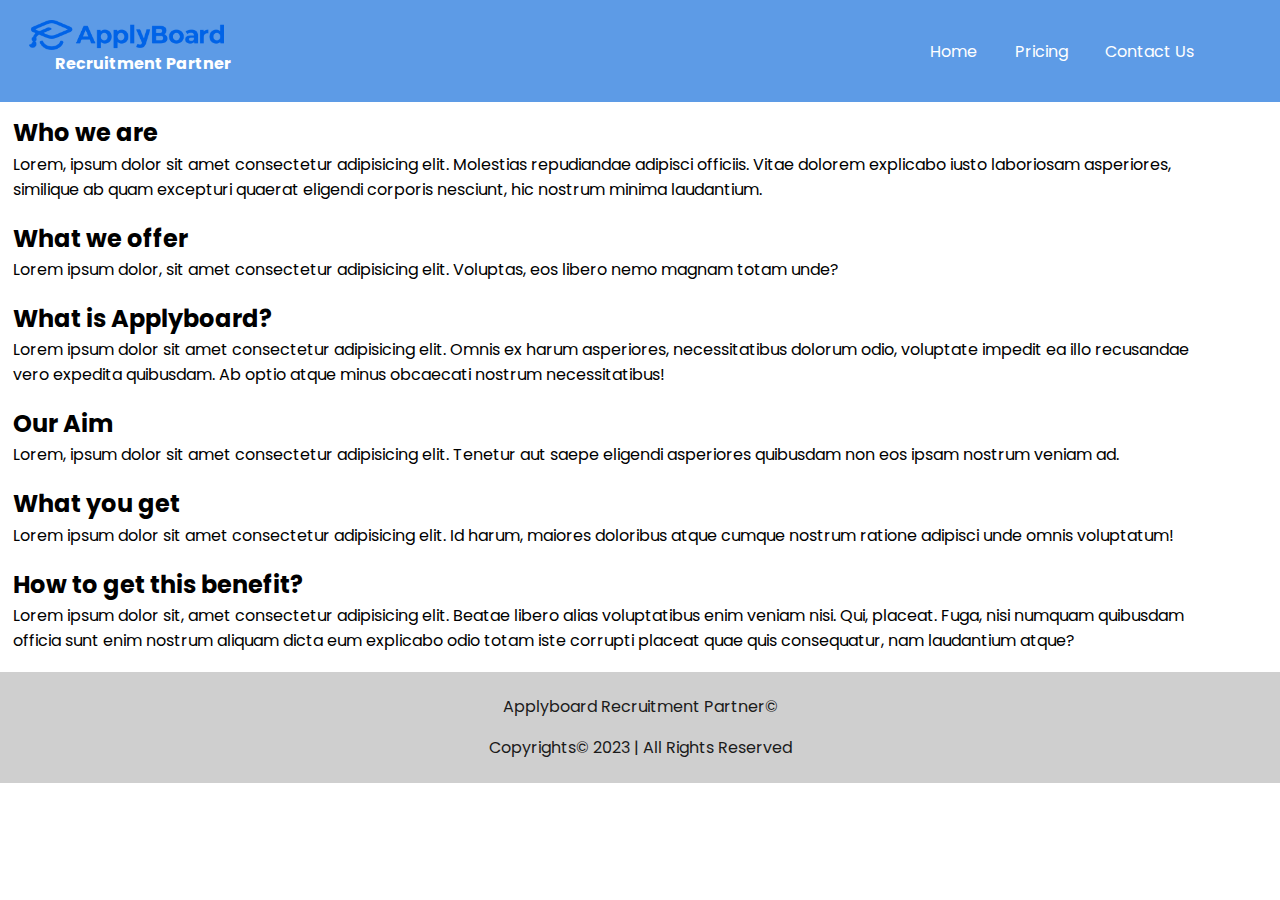
<file: index.html>
<!DOCTYPE html>
<html lang="en">
<head>
  <meta charset="UTF-8">
  <meta name="viewport" content="width=device-width, initial-scale=1.0">
  <title>ApplyBoard Recruitment Partner </title>
  <link rel="preconnect" href="https://fonts.googleapis.com">
  <link rel="preconnect" href="https://fonts.gstatic.com" crossorigin>
  <link rel="preconnect" href="https://fonts.googleapis.com">
  <link rel="preconnect" href="https://fonts.gstatic.com" crossorigin>
  <link href="https://fonts.googleapis.com/css2?family=Poppins:wght@400;500;700&display=swap" rel="stylesheet">  <link rel="stylesheet" href="styles/general.css">
  <link rel="stylesheet" href="styles/header.css">
  <link rel="stylesheet" href="styles/home-content.css">
  <link rel="stylesheet" href="styles/footer.css">
</head>
<body>
    
<header class="header">
  <div class="logo-part">
    <span class="header-logo-container"><img class="header-logo" src="images/applyboard-logo.png"> </span>
    <p class="recruitment-partner"> Recruitment Partner </p> 
  </div>
  <nav class="right-section"> 
    <a class="pages" href="index.html" id="pages-home"> Home </a>
    <a class="pages" href="pricing.html" id="pages-pricing"> Pricing </a>
    <a class="pages" id="pages-contact-us" href="contact-information.html"> Contact Us </a>
  </nav>
</header>

<section class="home-content">
 <div class="core-questions"> 
  <h2> Who we are </h2>
  <p> Lorem, ipsum dolor sit amet consectetur adipisicing elit. Molestias repudiandae adipisci officiis. Vitae dolorem explicabo iusto laboriosam asperiores, similique ab quam excepturi quaerat eligendi corporis nesciunt, hic nostrum minima laudantium.</p> </div>
  <div class="core-questions"><h2> What we offer </h2> 
  <p> Lorem ipsum dolor, sit amet consectetur adipisicing elit. Voluptas, eos libero nemo magnam totam unde? </p>
  </div>
  <div class="core-questions"><h2> What is Applyboard? </h2>
  <p>Lorem ipsum dolor sit amet consectetur adipisicing elit. Omnis ex harum asperiores, necessitatibus dolorum odio, voluptate impedit ea illo recusandae vero expedita quibusdam. Ab optio atque minus obcaecati nostrum necessitatibus!</p></div>
  <div class="core-questions"><h2> Our Aim</h2>
  <p>Lorem, ipsum dolor sit amet consectetur adipisicing elit. Tenetur aut saepe eligendi asperiores quibusdam non eos ipsam nostrum veniam ad.</p> </div>
  <div>
    <div class="core-questions"> <h2> What you get </h2>
    <p>Lorem ipsum dolor sit amet consectetur adipisicing elit. Id harum, maiores doloribus atque cumque nostrum ratione adipisci unde omnis voluptatum!</p> </div>
      <div class="core-questions"> <h2> How to get this benefit? </h2> <p>Lorem ipsum dolor sit, amet consectetur adipisicing elit. Beatae libero alias voluptatibus enim veniam nisi. Qui, placeat. Fuga, nisi numquam quibusdam officia sunt enim nostrum aliquam dicta eum explicabo odio totam iste corrupti placeat quae quis consequatur, nam laudantium atque?</p> </div>
</section>

<footer class="footer-content"> 
  <div class="footer-text"> 
    <p> Applyboard Recruitment Partner&#169;</p>
    <p> Copyrights&#169; 2023 | All Rights Reserved</p>
  </div>
</footer>

</body>
</html>
</file>
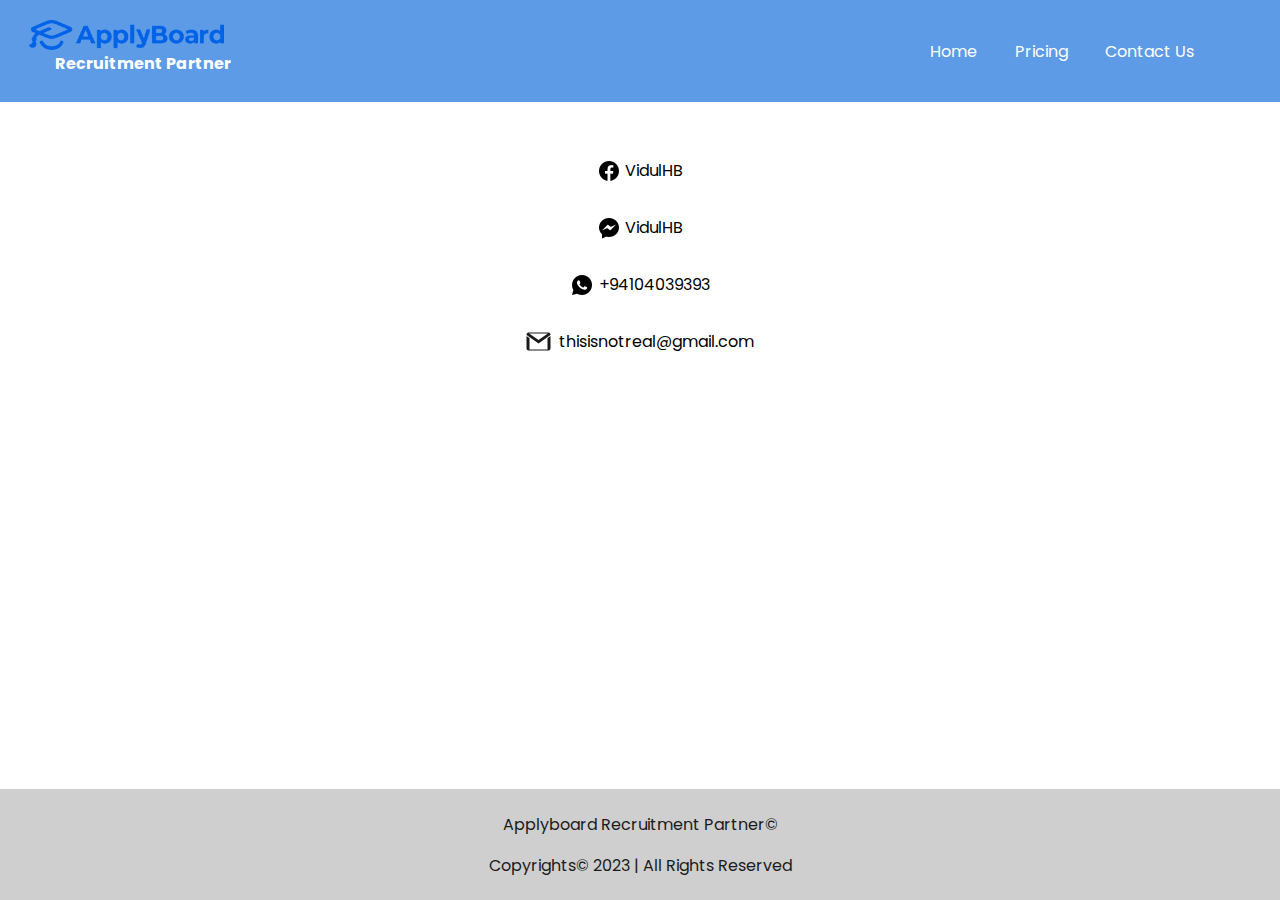
<file: contact-information.html>
<!DOCTYPE html>
<html lang="en">
<head>
  <meta charset="UTF-8">
  <meta name="viewport" content="width=device-width, initial-scale=1.0">
  <title>ApplyBoard Recruitment Partner </title>
  <link rel="preconnect" href="https://fonts.googleapis.com">
  <link rel="preconnect" href="https://fonts.gstatic.com" crossorigin>
  <link rel="preconnect" href="https://fonts.googleapis.com">
  <link rel="preconnect" href="https://fonts.gstatic.com" crossorigin>
  <link href="https://fonts.googleapis.com/css2?family=Poppins:wght@400;500;700&display=swap" rel="stylesheet">  <link rel="stylesheet" href="styles/general.css">
  <link rel="stylesheet" href="styles/header.css">
  <link rel="stylesheet" href="styles/home-content.css">
  <link rel="stylesheet" href="styles/footer.css">
  <link rel="stylesheet" href="styles/contact-information.css">
</head>
<body>
    
        <header class="header">
            <div class="logo-part">
            <span class="header-logo-container"><img class="header-logo" src="images/applyboard-logo.png"> </span>
            <p class="recruitment-partner"> Recruitment Partner </p> 
            </div>
            <nav class="right-section"> 
            <a class="pages" href="index.html" id="pages-home"> Home </a>
            <a class="pages" href="pricing.html" id="pages-pricing"> Pricing </a>
            <a class="pages" id="pages-contact-us" href="contact-information.html"> Contact Us </a>
            </nav>
        </header>

  <section class="contact-information">
   <div class="contact-list">
    <img src="images/icons8-facebook-24.png" alt="Facebook account" class="facebook-icon">
    <p> VidulHB </p>
   </div>
   <div class="contact-list">
    <img src="images/icons8-facebook-messenger-24.png" alt="Facebook messanger account" class="facebook-icon">
    <p> VidulHB </p>
   </div>
   <div class="contact-list">
    <img src="images/icons8-whatsapp-24.png" alt="Whatsapp Number" class="facebook-icon">
    <p> +94104039393 </p>
   </div>
   <div class="contact-list">
    <img src="images/icons8-gmail-50.png" alt="Facebook account" class="facebook-icon" id="gmail-icon">
    <p> thisisnotreal@gmail.com </p>
   </div>
  </section>


<footer class="footer-content"> 
    <div class="footer-text"> 
      <p> Applyboard Recruitment Partner&#169;</p>
      <p> Copyrights&#169; 2023 | All Rights Reserved </p>
    </div>
  </footer>
  
  </body>
  </html>
</file>
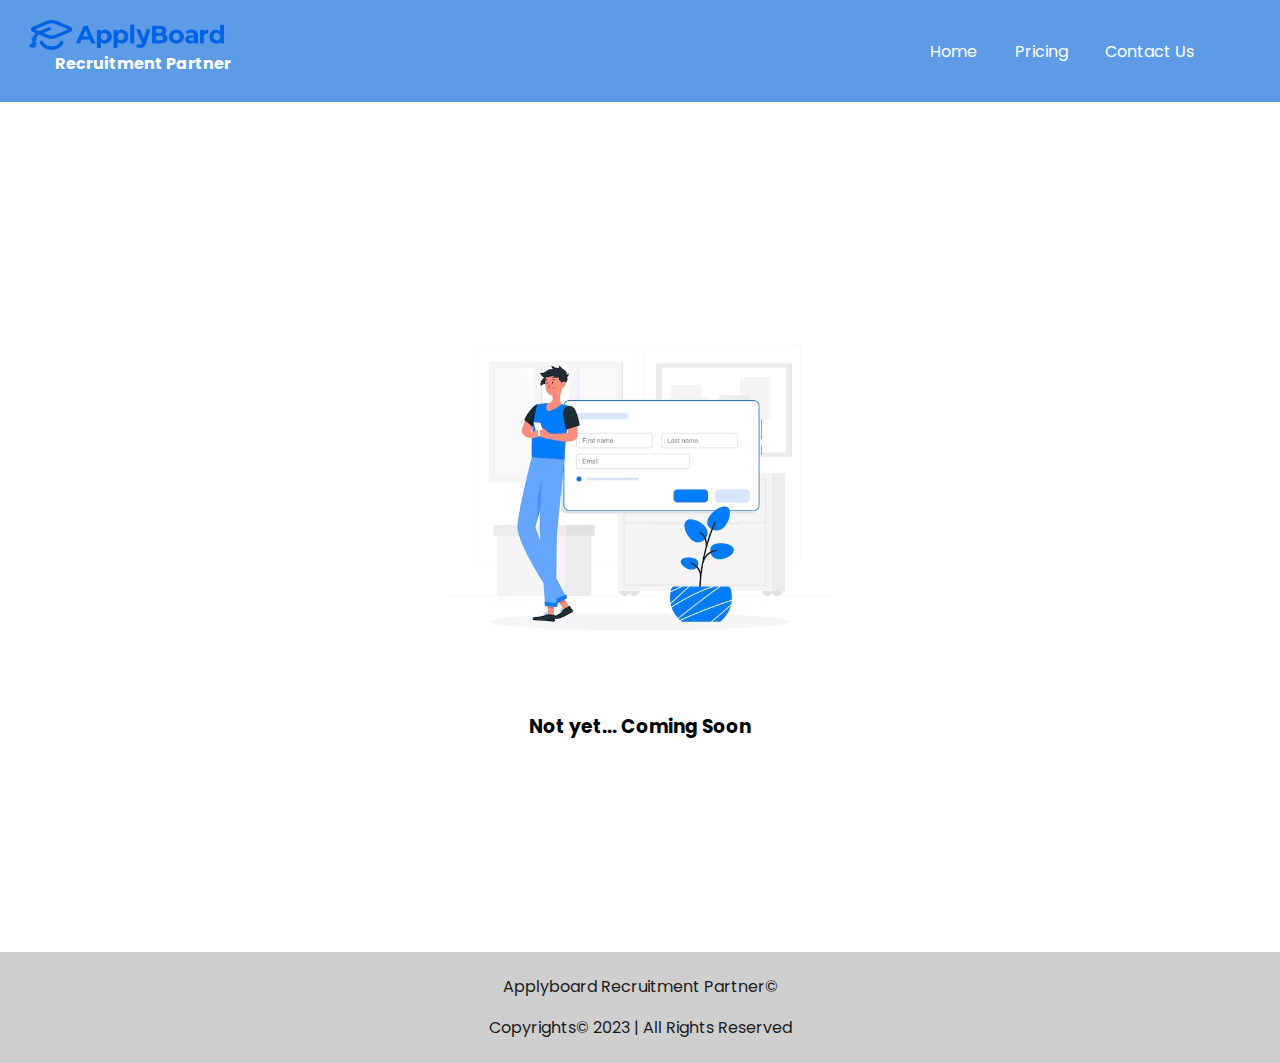
<file: pricing.html>
<!DOCTYPE html>
<html lang="en">
<head>
  <meta charset="UTF-8">
  <meta name="viewport" content="width=device-width, initial-scale=1.0">
  <title>ApplyBoard Recruitment Partner </title>
  <link rel="preconnect" href="https://fonts.googleapis.com">
  <link rel="preconnect" href="https://fonts.gstatic.com" crossorigin>
  <link rel="preconnect" href="https://fonts.googleapis.com">
  <link rel="preconnect" href="https://fonts.gstatic.com" crossorigin>
  <link href="https://fonts.googleapis.com/css2?family=Poppins:wght@400;500;700&display=swap" rel="stylesheet">  <link rel="stylesheet" href="styles/general.css">
  <link rel="stylesheet" href="styles/header.css">
  <link rel="stylesheet" href="styles/home-content.css">
  <link rel="stylesheet" href="styles/footer.css">
  <link rel="stylesheet" href="styles/pricing.css">
</head>
<body>
    
    <header class="header">
        <div class="logo-part">
          <span class="header-logo-container"><img class="header-logo" src="images/applyboard-logo.png"> </span>
          <p class="recruitment-partner"> Recruitment Partner </p> 
        </div>
        <nav class="right-section"> 
          <a class="pages" href="index.html" id="pages-home"> Home </a>
          <a class="pages" href="pricing.html" id="pages-pricing"> Pricing </a>
          <a class="pages" id="pages-contact-us" href="contact-information.html"> Contact Us </a>
        </nav>
      </header>

<section class="placeholder"> 
  <img src="images/placeholder-concept-illustration_114360-4983.avif" alt="placeholder illustration" class="placeholder-image">
  <h3> Not yet... Coming Soon </h3> </section>

<footer class="footer-content"> 
    <div class="footer-text"> 
      <p> Applyboard Recruitment Partner&#169;</p>
      <p> Copyrights&#169; 2023 | All Rights Reserved </p>
    </div>
  </footer>
  
  </body>
  </html>
</file>
<file: styles/general.css>
body {
    font-family: 'Poppins', sans-serif;
    margin: 0;
    padding: 0;
}
</file>
<file: styles/header.css>
.header {
    display: flex;
    justify-content: space-between;
    align-items: center;
    background-color: rgb(93, 155, 230);
    padding: 10px; /* Adding padding for better spacing */
}
.header-logo {
    width: 20%;
    margin-top: 0.5%;
    margin-bottom: -0.45%;
    min-width: 100px;
}
.recruitment-partner {
    font-size: 1rem;
    color: white;
    font-weight: 700;
    margin-top: -0.1%;
    margin-left: 2.65%;
}
.logo-part {
    display: inline-block;
    display: flex;
    flex-direction: column;
    justify-content: center;
    margin-left: 1.5%;
    margin-top: 0.4%;
}
.right-section {
    display: flex;
    flex-direction: row;
    align-items: start;
    justify-content: end;
    column-gap: 20%;
    margin-right: 6%;

}
.right-section .pages {
    color: white;
    white-space: nowrap;
    text-decoration: none;
}

.right-section .pages:active {
    color: rgba(42, 113, 255, 0.912);
}
#contact-us {
    margin-left: -8%;
}

@media only screen and (max-width: 1100px) {
    .recruitment-partner {
        display: none;
    }
    .header-logo {
        width: 32%;
    }
}

@media only screen and (max-width: 1000px) {
    .header-logo {
        width: 33%;
}
    .recruitment-partner {
        display: none;
    }
    .right-section {
        margin-right: 1%;
    }
} 

@media only screen and (max-width: 800px) {
    .header-logo {
        width: 59%;
    }
    .right-section {
        margin-left:8%;
    }
}
@media only screen and (max-width: 650px) {
    .right-section {
        margin-right: 2%;
        margin-left: 2%;
        column-gap: 10%;;
    }
}
@media only screen and (max-width:600px) {
    .right-section a {
        font-size: 90%;
    }
    .right-section {
        margin-left: 4%;
    }
}
@media only screen and (max-width:500px) {
    .right-section a {
        font-size: 80%;
    }
}
@media only screen and (max-width:500px) {
    .right-section a {
        font-size: 90%;
    }
}
@media  only screen and (max-width: 400px) {
    .right-section {
        font-size: 86%;
        margin-left: 7%;
    }
    .core-questions {
        margin-bottom: 6%;
    }
}
</file>
<file: styles/home-content.css>
.home-content p {
    margin-bottom: 0.5%;
    margin-top: 0.6%;
}
.home-content h2 {
    margin: 0;
    margin-bottom: -0.5%;
}
.home-content {
    margin-top: 1%;
    margin-left: 1%;
    width: 1fr;
    max-width: 1300px;
}
.core-questions {
    margin-bottom: 1.5%;
}
.core-questions:hover {
    background-color: rgba(196, 194, 194, 0.726);
    padding-top: 2%;
    padding-bottom: 2%;
    padding-left: 1%;
    padding-right: 0%;
    max-width: 97%;
    transition: 0.15s;
}

@media only screen and (max-width: 1300px) {
    .home-content p {
        width: 95%;
}
}
@media only screen and (max-width: 650px){
    .home-content {
        margin-top: 2%;
    }
}
@media only screen and (max-width: 500px) {
    .home-content {
        margin-left: 2%;
    }
}
@media only screen and (max-width: 425px) {
    .core-questions {
        margin-bottom: 2%;
    }
}
</file>
<file: styles/footer.css>
.footer-content {
    margin-top: auto;
    border: none;
    background-color: rgb(207, 207, 207);
    padding-bottom: 0.5%;
    padding-top: 0.5%;
}
.footer-content p{
    text-align: center;
    color: rgb(27, 27, 27);
}
</file>
<file: styles/contact-information.css>
body {
    margin: 0;
    min-height: 100vh;
    display: flex;
    flex-direction: column;
}
.contact-information {
    display: flex;
    flex-direction: column;
    align-items: center;
    row-gap: -6%;
    display: inline;
    justify-content: center;
    display: grid;
    place-items: center;
}
.contact-list {
    display: inline-block;
    display: flex;
    flex-direction: row;
    object-fit: fill;
    column-gap: 4%;
    justify-content: center;
}
.contact-list p {
    display: inline-block;
}
.facebook-icon {
    object-fit:contain;
}
#gmail-icon {
    width: 25px;
}
.header {
    margin-bottom: 40px;
}
.footer-content {
    justify-content: end;
    margin-top: auto;
}
</file>
<file: styles/pricing.css>
body {
    margin: 0;
    padding: 0;
    display: flex;
    flex-direction: column;
    min-height: 100vh; /* Set minimum height to full viewport height */
}
.placeholder {
    text-align: center;
    padding-top: 200px;
    padding-bottom: 15%;
}
@media only screen and (max-width: 620px) {
    .placeholder {
        padding-bottom: 16%;
    }
}
.footer-content {
    justify-content: end;
    margin-top: auto;
}
.placeholder-image {
    width: 30%;
}
</file>
